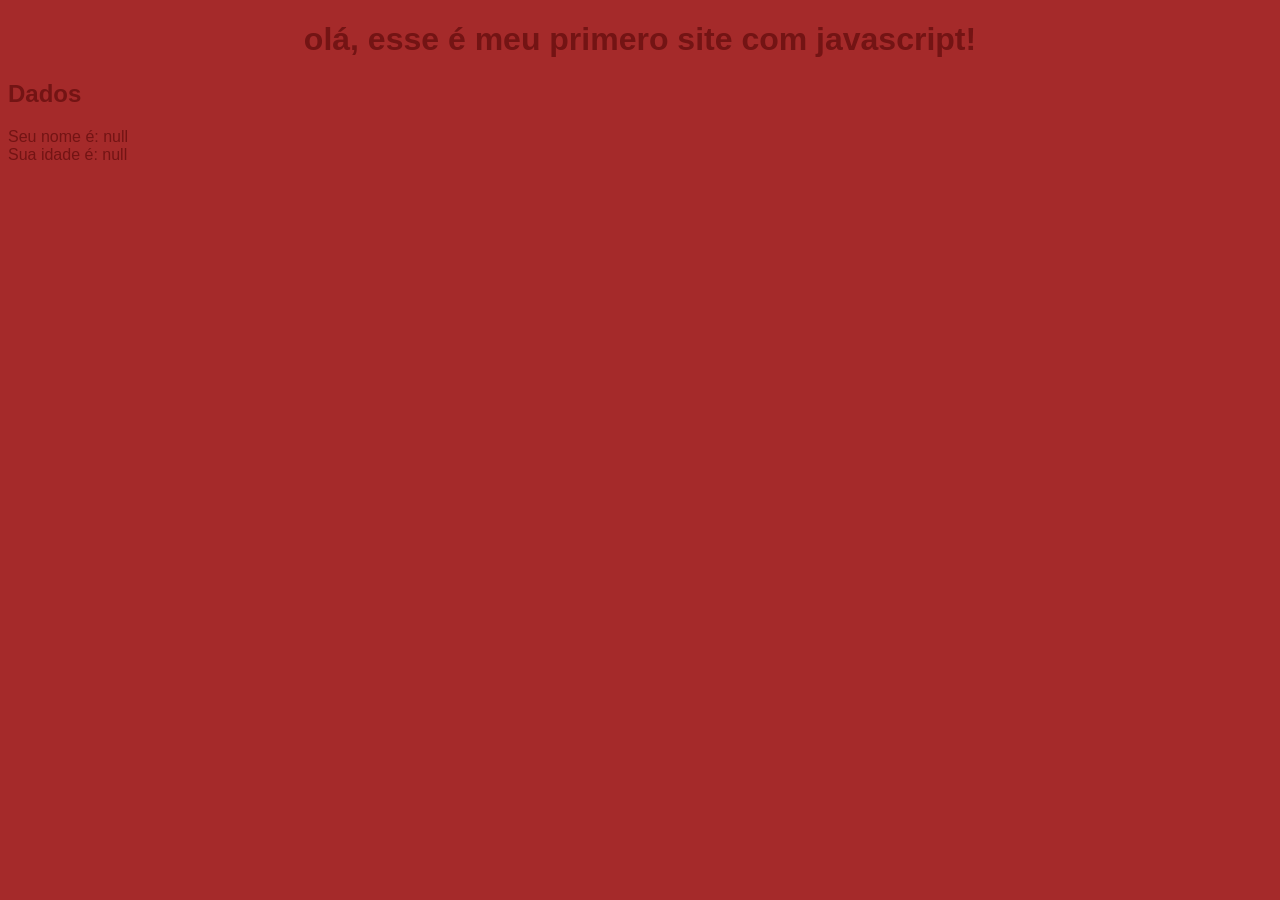
<file: ex001/index.html>
<!DOCTYPE html>
<html lang="pt-br">
<head>
    <meta charset="UTF-8">
    <meta name="viewport" content="width=device-width, initial-scale=1.0">
    <title> javascript</title>
    <link rel="stylesheet" href="style.css">
</head>
<body>
    <h1>
        olá, esse é meu primero site com javascript!
    </h1>
    
    <h2>
        Dados
    </h2>

<script>
    var nome = window.prompt ('qual é seu nome?');
    var idade = window.prompt ('Qual sua idade?');


document.write(`Seu nome é: ${nome} <br>`);
document.write(`Sua idade é: ${idade} <br>`);


</script>


</body>
</html>
</file>
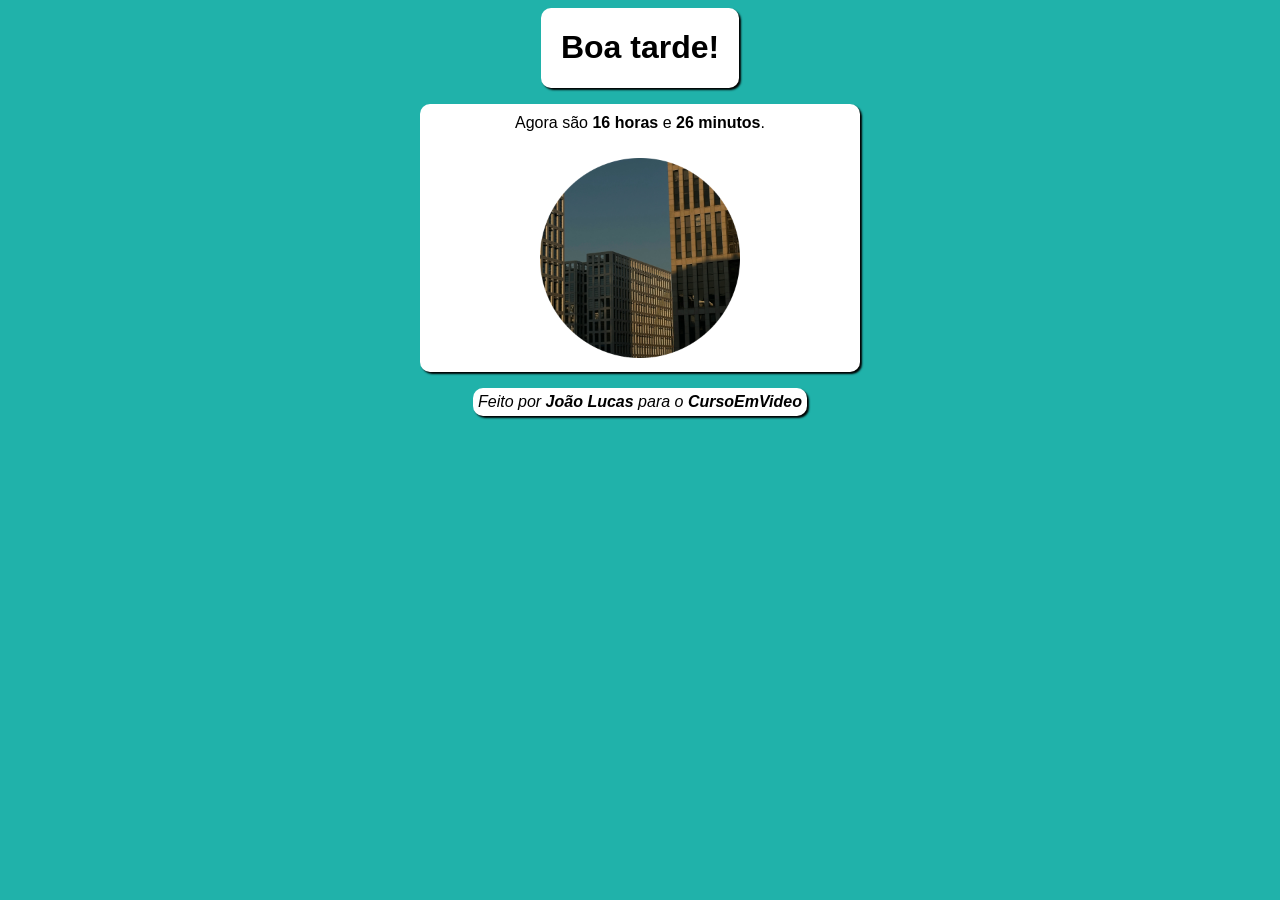
<file: desafios/desafio1/index.html>
<!DOCTYPE html>
<html lang="pt-br">
<head>
    <meta charset="UTF-8">
    <meta name="viewport" content="width=device-width, initial-scale=1.0">
    <title>Document</title>
    <link rel="stylesheet" href="style.css">
</head>
<body onload="carregar()">
    <header>
        <h1 id="titulo">Teste</h1>
    </header>
    <section>
        <div>
            <p id="textoh">Agora são ## horas</p>
        </div>
        <div id="imagem">
            <img id="foto"src="./imagens/denoite.jpg" alt="fotos de exemplificada">
        </div>
    </section>
    <footer>
        <p>
            Feito por<strong> <a href="https://github.com/Jolufeco" target="_blank" rel="external">João Lucas</a> </strong>para o <strong><a href="https://www.cursoemvideo.com/" target="_blank" rel="external">CursoEmVideo</a></strong>
        </p>
    </footer>

    <script src="script.js"></script>
</body>
</html>
</file>
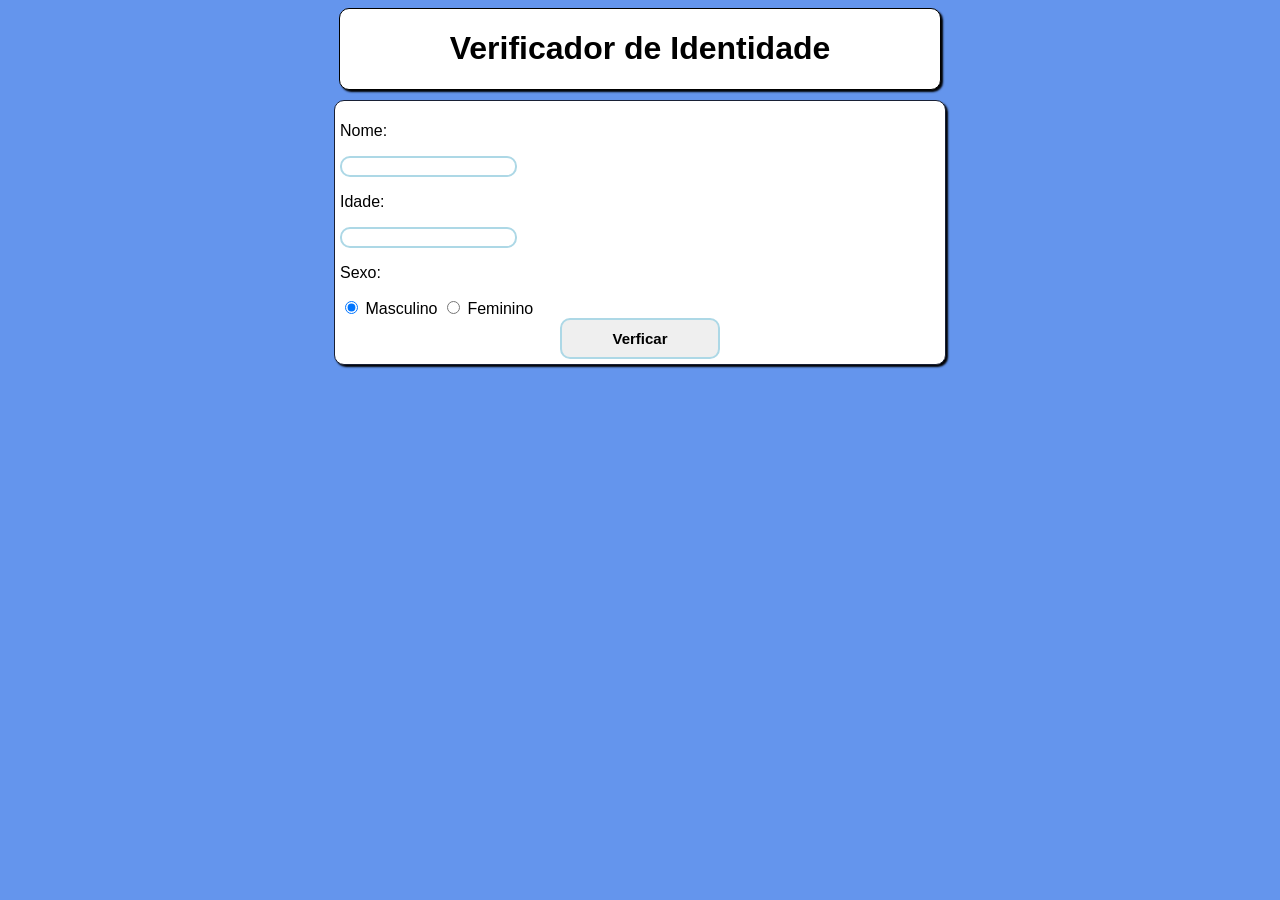
<file: desafios/desafio2/index.html>
<!DOCTYPE html>
<html lang="pt-br">
<head>
    <meta charset="UTF-8">
    <meta name="viewport" content="width=device-width, initial-scale=1.0">
    <title>Verificador de identidade</title>
    <link rel="stylesheet" href="style.css">
</head>
<body>
    <header>
        <h1>
            Verificador de Identidade
        </h1>
    </header>

    <section>
        <div>
            <p>Nome:</p>
            <input type="text" id="Nome">
        </div>
        <div>
            <p>Idade:</p>
            <input type="text" id="idade">
        </div>
        <div>
            <p>Sexo:</p>
            <input type="radio" name="bts" id="Mas" value="Mas" checked>
            <label for="Masculino">Masculino</label>

            <input type="radio" name="bts" id="Fem" value="Feminino">
            <label for="Fem">Feminino</label>
        </div>
        <div id="dados">

        </div>
        <div id="Verif">
            <input type="button" value="Verficar" id="Botao" onclick="verificar()">
        </div>

    </section>
    <footer>
        <p></p>
    </footer>

    <script src="./script.js"></script>
</body>
</html>
</file>
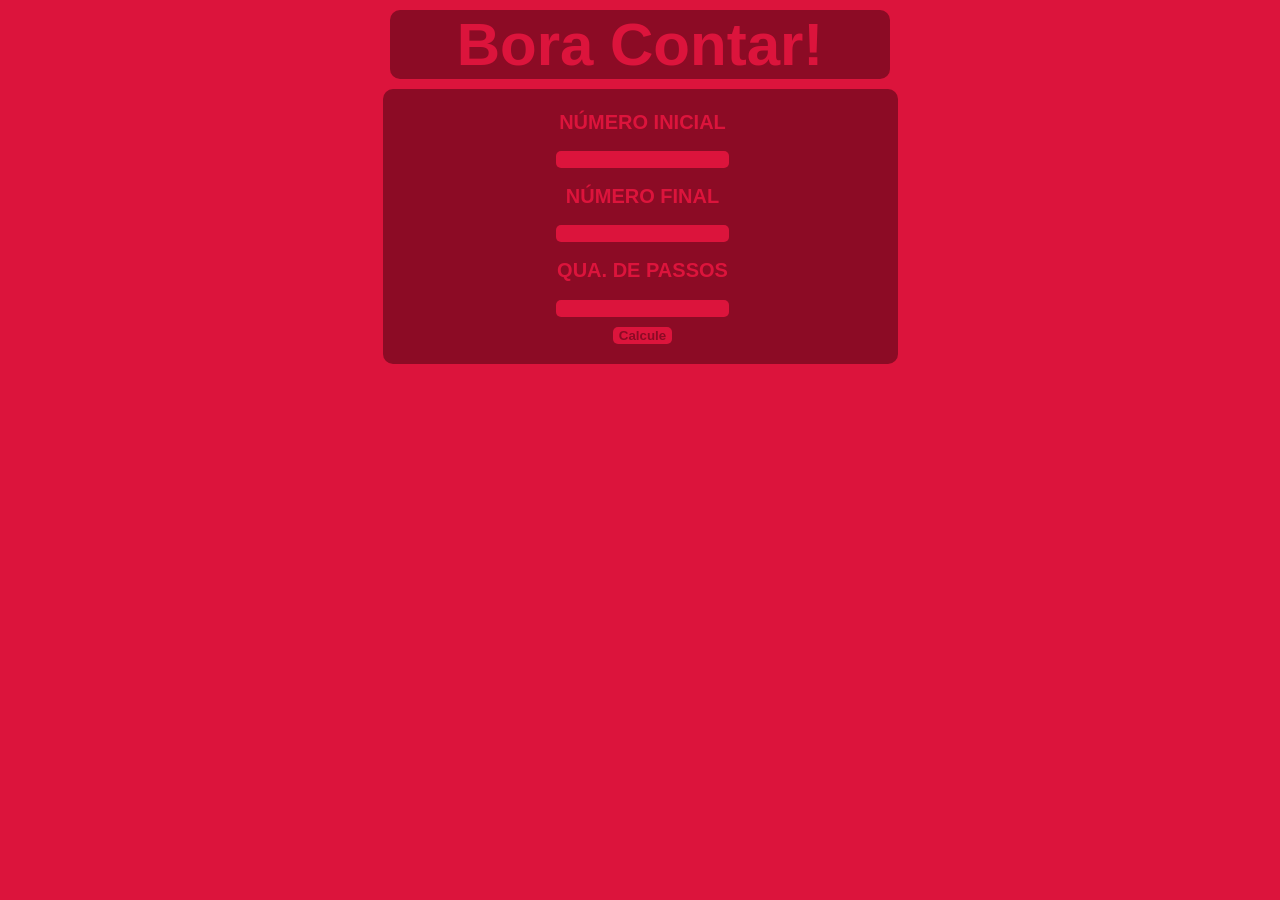
<file: desafios/desafio3/index.html>
<!DOCTYPE html>
<html lang="pt-br">
<head>
    <meta charset="UTF-8">
    <meta name="viewport" content="width=device-width, initial-scale=1.0">
    <title>Document</title>
    <link rel="stylesheet" href="style.css">
</head>
<body>
    <header><h1>Bora Contar!</h1></header>
    <section>
        <div>
            <h2>
            NÚMERO INICIAL
            </h2>
            <input type="number" name="" id="n1">
        </div>
        <div>
            <h2>
            NÚMERO FINAL
            </h2>
            <input type="number" id="n2">
        </div>
        <div>
            <h2>QUA. DE PASSOS</h2>
            <input type="number" id="n3">
        </div>
        <div>
            <input type="button" value="Calcule" id="verificar" onclick="calculo()">
        </div>
        <div id="local">
        </div>
    </section>

    <script src="code.js"></script>
</body>
</html>
</file>
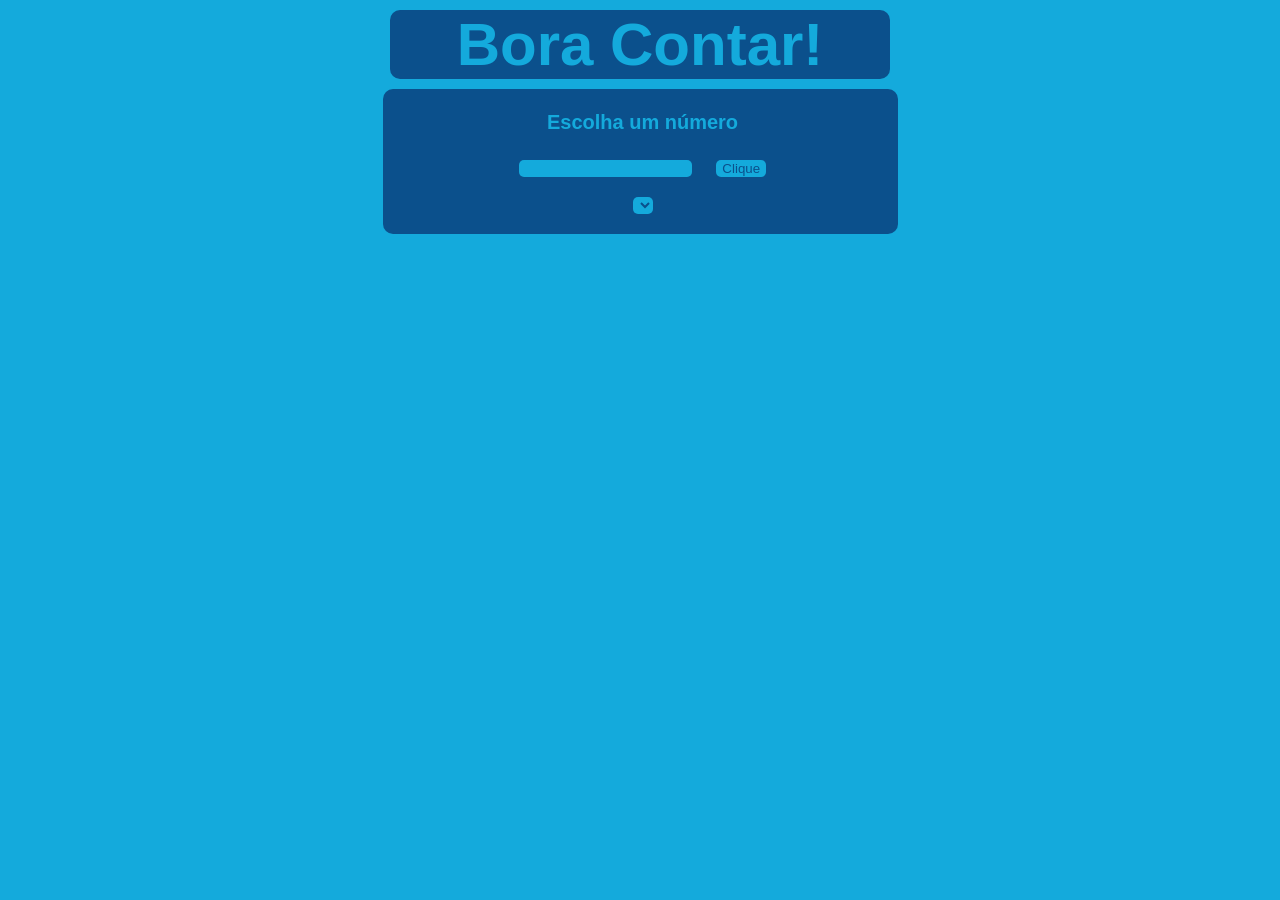
<file: desafios/desafio4/index.html>
<!DOCTYPE html>
<html lang="pt-br">
<head>
    <meta charset="UTF-8">
    <meta name="viewport" content="width=device-width, initial-scale=1.0">
    <title>Document</title>
    <link rel="stylesheet" href="style.css">
</head>
<body>
    <header><h1>Bora Contar!</h1></header>
    <section id="secao">
        <div>
            <h2>
            Escolha um número
            </h2>
            <input type="number" name="" id="n1">
            <input type="button" value="Clique" onclick="clicar()">
        </div>
       
           <select name="tabuada" id="setm" onmouseenter="mouseentra()" onmouseleave="mousesai()">
            
           </select>
       
    </section>

    <script src="code.js"></script>
</body>
</html>
</file>
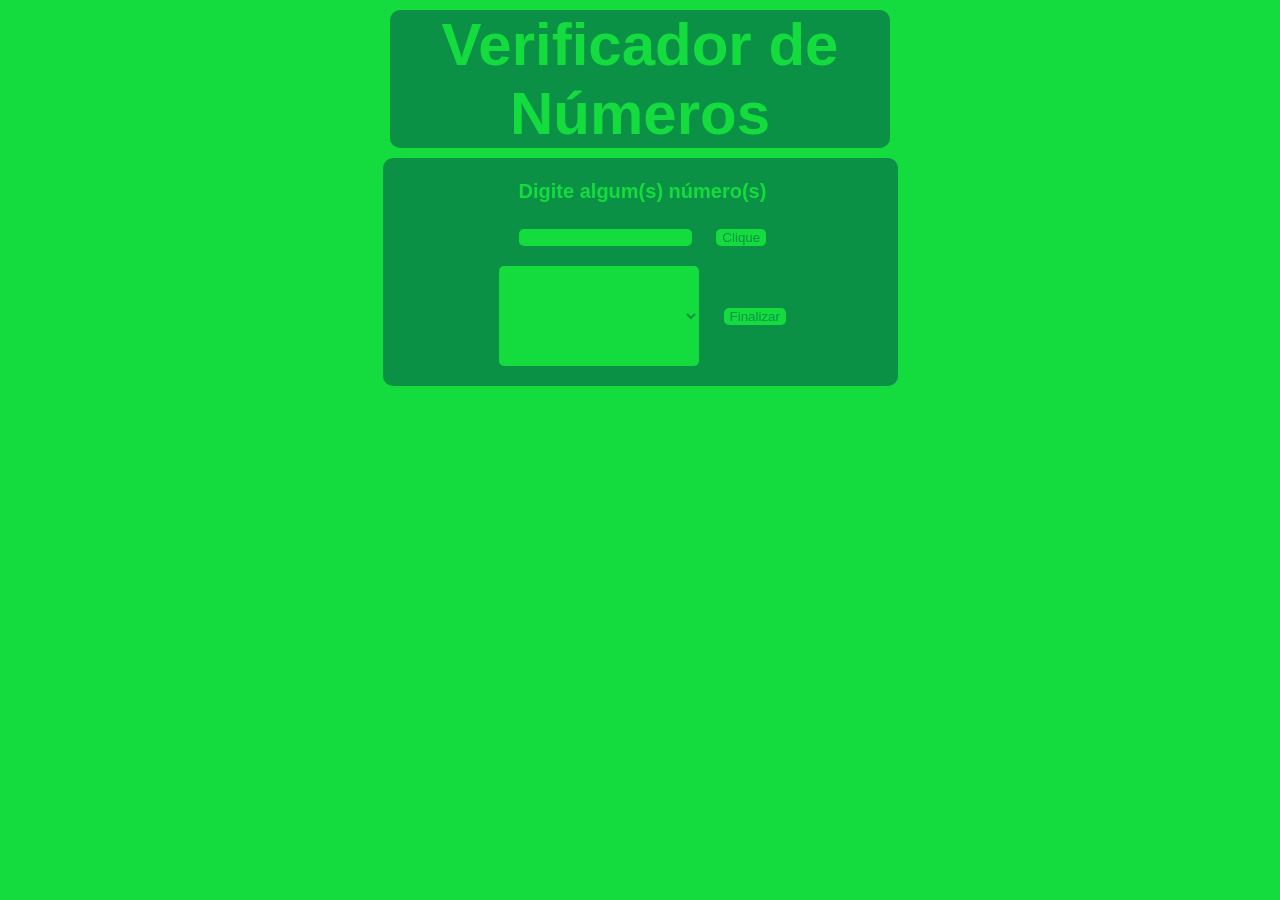
<file: desafios/desafio5/index.html>
<!DOCTYPE html>
<html lang="pt-br">
<head>
    <meta charset="UTF-8">
    <meta name="viewport" content="width=device-width, initial-scale=1.0">
    <title>Document</title>
    <link rel="stylesheet" href="style.css">
</head>
<body>
    <header><h1>Verificador de Números</h1></header>
    <section id="secao">
        <div>
            <h2>
            Digite algum(s) número(s)
            </h2>
            <input type="number" name="" id="n1">
            <input type="button" value="Clique" onclick="clicar()">
        </div>
       
           <select name="tabuada" id="res" onmouseenter="mouseentra()" onmouseleave="mousesai()">
            
           </select id="meuselect">
            <input type="button" value="Finalizar" onclick="finalizar()">
            <div id="msg">
        
            </div>
    </section>
    <script src="code.js"></script>
</body>
</html>
</file>
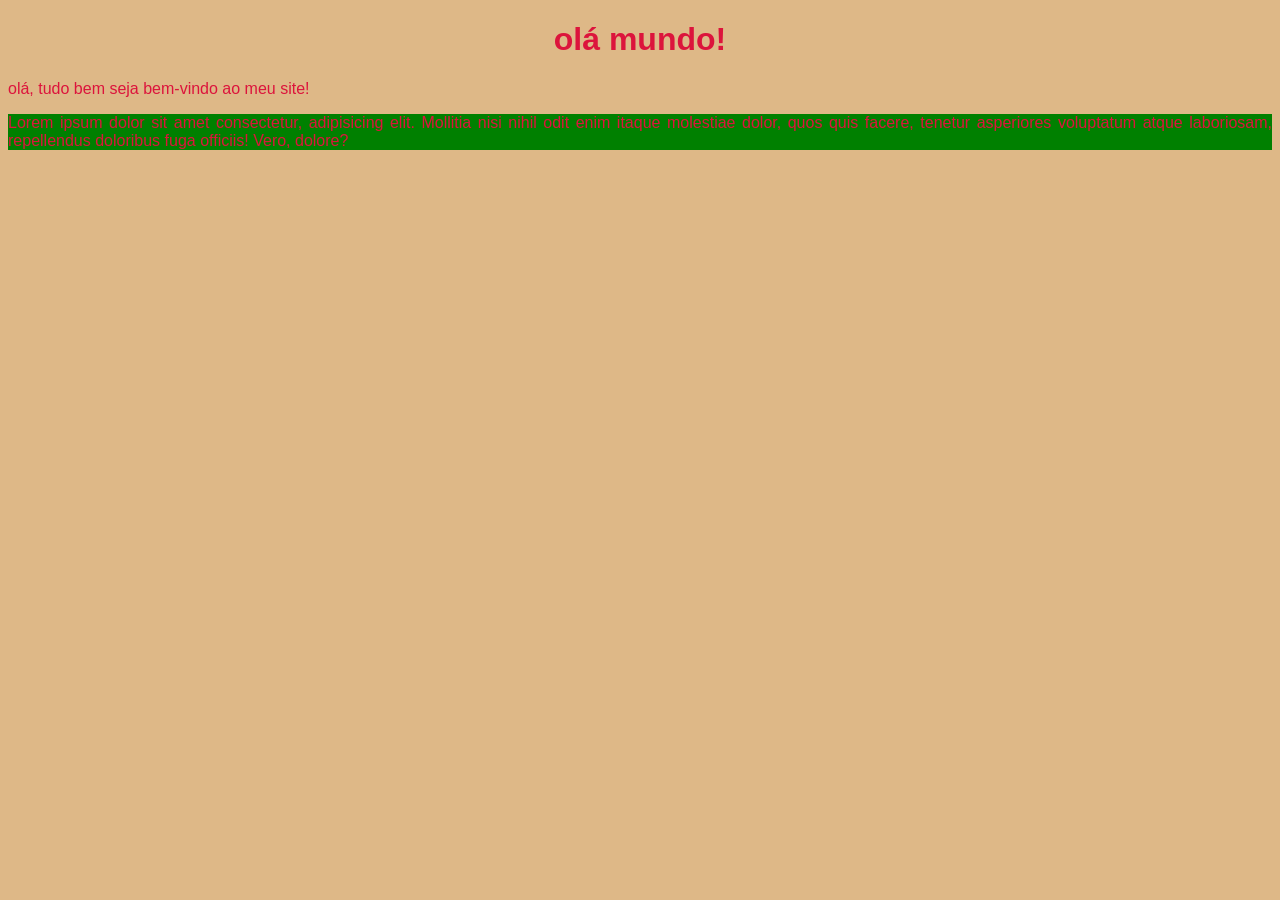
<file: Exercícios/ex002/index.html>
<!DOCTYPE html>
<html lang="pt-br">
<head>
    <meta charset="UTF-8">
    <meta name="viewport" content="width=device-width, initial-scale=1.0">
    <title>Document</title>
    <link rel="stylesheet" href="style.css">
</head>
<body>
    
<h1>
    olá mundo!
</h1>

<p>
    olá, tudo bem seja bem-vindo ao meu site!
</p>

<p >
    Lorem ipsum dolor sit amet consectetur, adipisicing elit. Mollitia nisi nihil odit enim itaque molestiae dolor, quos quis facere, tenetur asperiores voluptatum atque laboriosam, repellendus doloribus fuga officiis! Vero, dolore?
</p>
     
<script>
    var test = window.document.getElementsByTagName('p') [1]
    test.style.background= 'green'
</script>

</body>
</html>
</file>
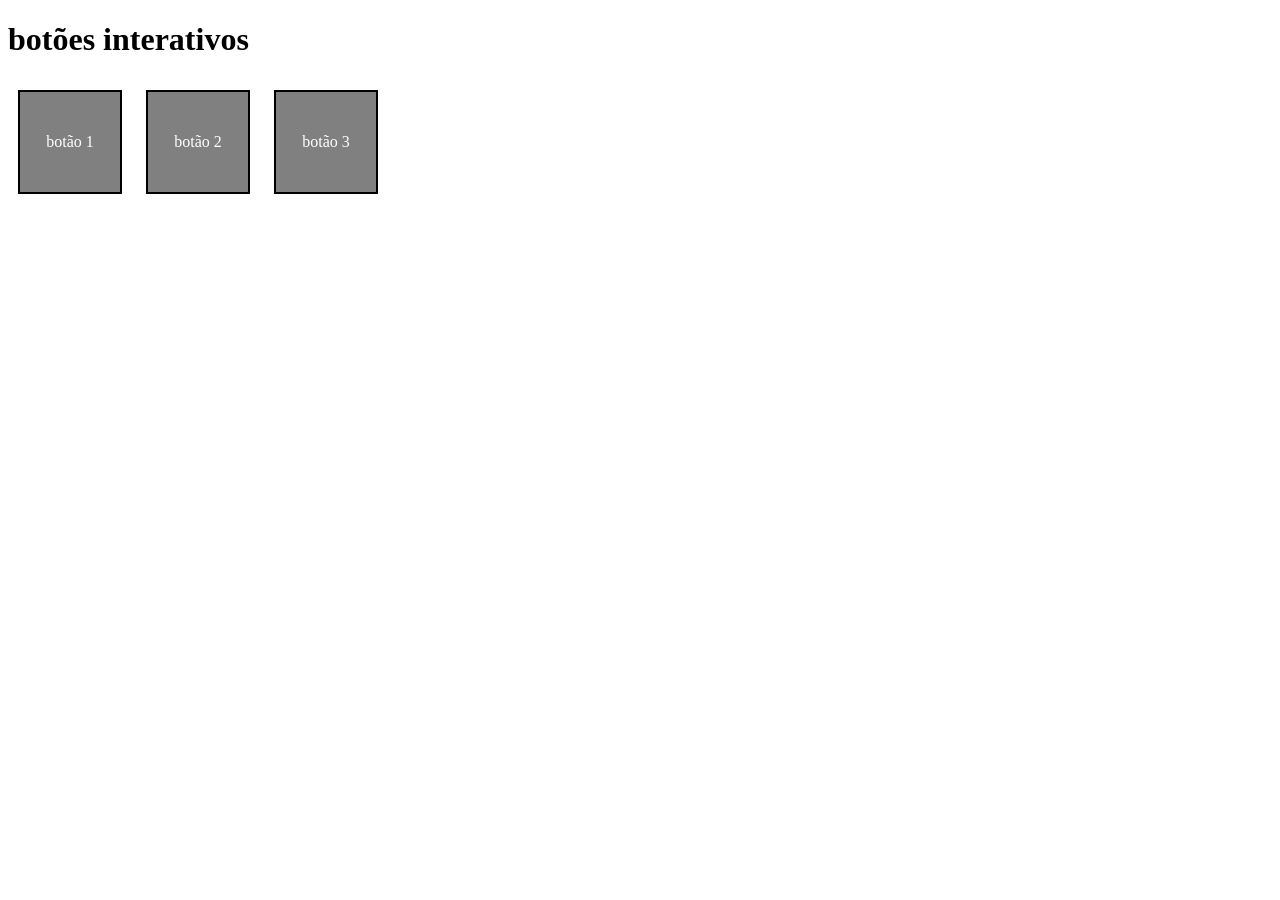
<file: Exercícios/ex003/index.html>
<!DOCTYPE html>
<html lang="pt-br">
<head>
    <meta charset="UTF-8">
    <meta name="viewport" content="width=device-width, initial-scale=1.0">
    <title>Document</title>
    <link rel="stylesheet" href="style.css">
<body>
    <h1>
        botões interativos
    </h1>
    <div id="1" onmousedown="pressionar()">
botão 1
    </div>
    <div id="2">
botão 2
    </div>
    <div id="3">
botão 3
    </div>
<script>


    function pressionar (){
        var a = document.getElementById("1");
        a.innerText = "clicou";
    }
</script>

</body>
</html>
</file>
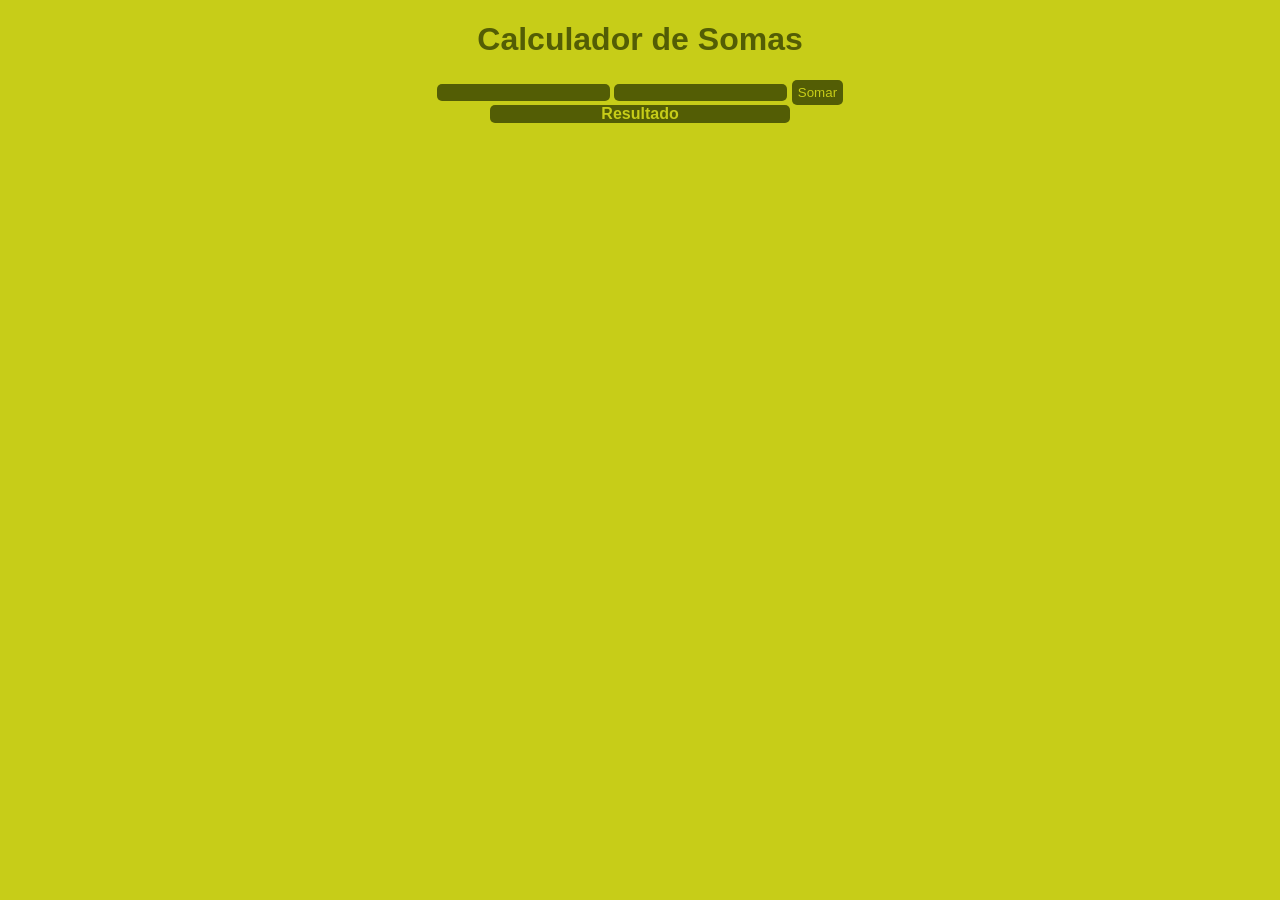
<file: Exercícios/ex004/index.html>
<!DOCTYPE html>
<html lang="pt-br">
<head>
    <meta charset="UTF-8">
    <meta name="viewport" content="width=device-width, initial-scale=1.0">
    <title>Document</title>
    <link rel="stylesheet" href="style.css">
</head>
<body>
    <h1>
        Calculador de Somas
    </h1>
    <input type="number" id="n1">
    <input type="number" id="n2">
<button id="botao" onclick="clicar()"> Somar</button>
    <div id="soma"> Resultado</div>

    <script>
        function clicar() {
          var a = document.getElementById('n1')
          var b = document.getElementById('n2')
          var s = document.getElementById('soma')
            var numb1 = Number(a.value)
            var numb2 = Number(b.value)
            var res = numb1 + numb2 

            s.innerText = `A soma de ${numb1} e ${numb2} é igual a ${res}`

            
            
            
        }

    </script>
</body>
</html>
</file>
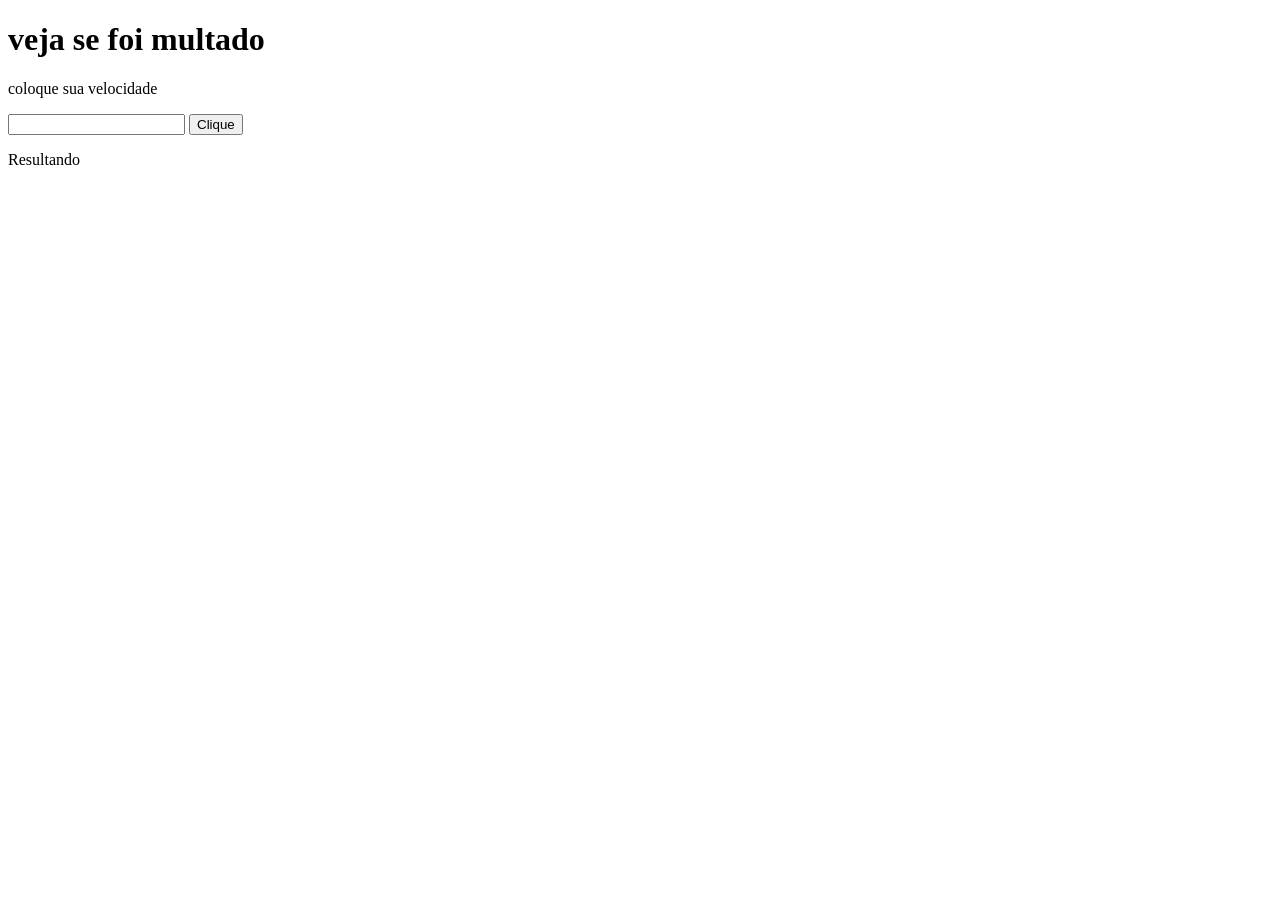
<file: Exercícios/aula011/ex001/index.html>
<!DOCTYPE html>
<html lang="pt-br">
<head>
    <meta charset="UTF-8">
    <meta name="viewport" content="width=device-width, initial-scale=1.0">
    <title>Document</title>
</head>
<body>
    <h1>veja se foi multado
    </h1>

    <p>
        coloque sua velocidade
    </p>
    <input type="number" id="num">
    <input type="button" value="Clique" onclick="Calcular()">
    <p id="resultado">Resultando</p>

<script>
    function Calcular(){
        var n1 = document.getElementById('num');
        var resf = document.getElementById('resultado');
        var textn1 = Number(n1.value);
        resf.innerText = `Sua velocidade era de ${textn1}km/h.`
        
        if (textn1 > 50) {
            resf.innerHTML += `<p>Você foi <strong> multado! </strong></p>`
        }
        
    }



</script>

</body>
</html>
</file>
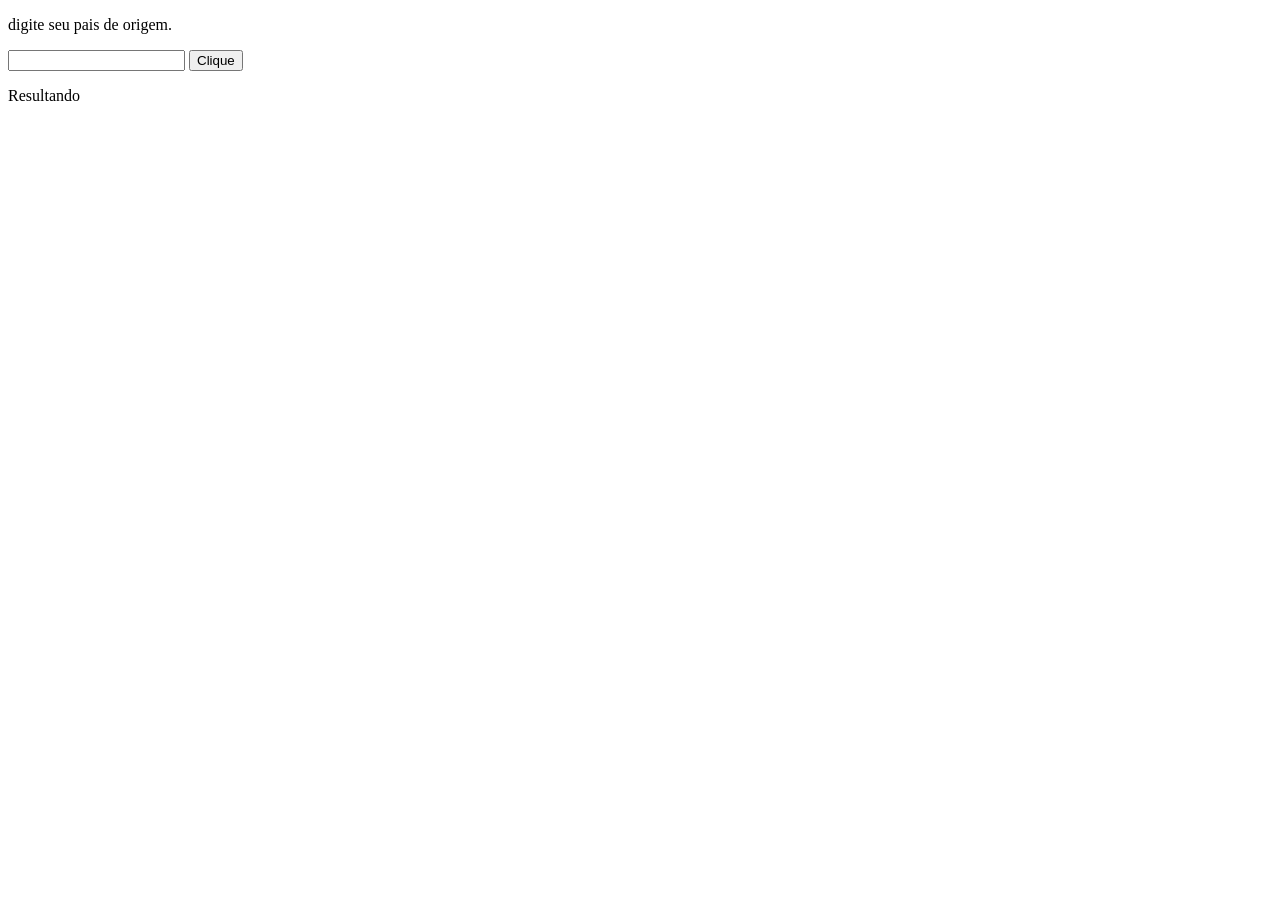
<file: Exercícios/aula011/ex002/index.html>
<!DOCTYPE html>
<html lang="pt-br">
<head>
    <meta charset="UTF-8">
    <meta name="viewport" content="width=device-width, initial-scale=1.0">
    <title>Document</title>
</head>
<body>
    
    <p>
        digite seu pais de origem.
    </p>
    <input type="text" id="Textp">
    <button onclick="clique()">Clique</button>
    <p id="res">Resultando</p>

    <script>
        function clique() {
                    var a = document.getElementById('Textp')
                    var b = document.getElementById('res')
                    var text = a.value;

                    if (text == 'Brasil') {
                        b.innerHTML = `Você é Brasileiro`
                    } else {
                        b.innerHTML = `Você é Estrangeiro`
                    }
                   


        }
    </script>

</body>
</html>
</file>
<file: ex001/style.css>
@charset "UTF-8";

body{
    background-color: brown;
    font: normal normal 1em "Arial", sans-serif;
    color: rgb(115, 20, 20);
}


h1 {
    text-align:center;
}



div {
    background-color: rgb(115, 20, 20);
    color: brown;
    height: 300px;
    width: 600px;
    margin: auto;
}
</file>
<file: desafios/desafio1/style.css>
@charset "UTF-8";

body {
    background-color: lightseagreen;
    font-family: Arial, Helvetica, sans-serif;
    text-align: center;
}

header {
    background-color: white;
    display: inline-block;
    padding: 0px 20px 0px;
    border-radius: 10px;
    box-shadow: 2px 2px 2px;
}

section {
   background-color: rgb(255, 255, 255);
   padding: 0px 20px 0px;
   border-radius: 10px;
   width: 400px;
   margin: auto;
   margin-top: 10px;
   box-shadow: 2px 2px 2px;

}

footer > p {
    font-style: italic;
    background-color: white;
    box-shadow: 2px 2px 2px;
    padding: 5px;
    display: inline-block;
    border-radius: 10px;
}

#textoh {
    padding: 10px;
}

img {
    height: 200px;
    margin-bottom: 10px;
}

a {
    text-decoration: none;
    color: black;
}

a:hover {
text-decoration: underline;
}
</file>
<file: desafios/desafio2/style.css>
body {
    background-color: cornflowerblue;
    font-family:Arial, Helvetica, sans-serif;
}

header {
    background-color: rgb(255, 255, 255);
    min-width: 250px;
    max-width: 600px;
    margin: auto;
    margin-bottom: 10px;
    border: 1px ;
    border-radius: 10px;
    text-align: center;
    border: 1px solid black;
    box-shadow: 2px 2px 2px;
}

section {
    background-color: rgb(255, 255, 255);
    min-width: 250px;
    max-width: 600px;
    margin: auto;
    padding: 5px;
    border-radius: 10px;
    box-shadow: 2px 2px 2px;
    border: 1px solid rgb(24, 32, 53);
}



input {
    border-radius: 10px;
    border: 2px solid lightblue;
}

input:hover {
    background-color: beige;
    border: 2px solid black;

}
#Botao {
    display: block;
    margin: auto;
    padding: 10px 50px 10px;
    font-size: 15px;  
    font-weight: 600;  
}


img {
    display: block;
    margin: auto;
}
</file>
<file: desafios/desafio3/style.css>
* {
    user-select: none;
}

body {
    background-color: var(--cor2);
    font-family: Arial, Helvetica, sans-serif;
}

h1 {
    margin: 10px;
}

header {
    background-color: var(--cor1);
    color: var(--cor2);
    border-radius: 10px;
    min-width: none;
    max-width: 500px;
    margin: auto;
    text-align: center;
    font-size: 30px;
}

h2 {
    font-size: 20px;
}

:root {
   --cor1: rgb(140, 11, 37);
   --cor2: crimson;
   --cor3:rgb(191, 21, 55);
}

section {
    background-color: var(--cor1);
    border-radius: 10px;
    padding: 5px 5px 10px 10px;
    color: var(--cor2);
    text-align: center;
    min-width: none;
    max-width: 500px;
    margin: auto;
}

input {
    background-color: var(--cor2);
    border: none;
    border-radius: 5px;
    color: var(--cor1);
}

input::-webkit-outer-spin-button,
input::-webkit-inner-spin-button {
  -webkit-appearance: none;
  margin: 0;
}

input:hover {
    background-color: var(--cor3);
}

#verificar {
    color: var(--cor1);
    font-weight: 900;
    margin: 10px;
}
</file>
<file: desafios/desafio4/style.css>
* {
    user-select: none;
}

body {
    background-color: var(--cor2);
    font-family: Arial, Helvetica, sans-serif;
}

h1 {
    margin: 10px;
}

header {
    background-color: var(--cor1);
    color: var(--cor2);
    border-radius: 10px;
    min-width: none;
    max-width: 500px;
    margin: auto;
    text-align: center;
    font-size: 30px;
}

h2 {
    font-size: 20px;
}

:root {
   --cor1: rgb(11, 80, 140);
   --cor2: rgb(20, 170, 220);
   --cor3:rgb(35, 86, 226);
}

section {
    background-color: var(--cor1);
    border-radius: 10px;
    padding: 5px 5px 10px 10px;
    color: var(--cor2);
    text-align: center;
    min-width: none;
    max-width: 500px;
    margin: auto;
}

input, select, option {
    background-color: var(--cor2);
    border: none;
    border-radius: 5px;
    color: var(--cor1);
    margin: 10px;
}

input::-webkit-outer-spin-button,
input::-webkit-inner-spin-button {
  -webkit-appearance: none;
  margin: 0;
}

input:hover {
    background-color: var(--cor3);
    color: white;
}

#verificar {
    color: var(--cor1);
    font-weight: 900;
    margin: 10px;
}
</file>
<file: desafios/desafio5/style.css>
* {
    user-select: none;
}

body {
    background-color: var(--cor2);
    font-family: Arial, Helvetica, sans-serif;
}

h1 {
    margin: 10px;
}

header {
    background-color: var(--cor1);
    color: var(--cor2);
    border-radius: 10px;
    min-width: none;
    max-width: 500px;
    margin: auto;
    text-align: center;
    font-size: 30px;
}

h2 {
    font-size: 20px;
}

:root {
   --cor1: rgb(11, 145, 69);
   --cor2: rgb(20, 220, 63);
   --cor3:rgb(19, 137, 29);
}

section {
    background-color: var(--cor1);
    border-radius: 10px;
    padding: 5px 5px 10px 10px;
    color: var(--cor2);
    text-align: center;
    min-width: none;
    max-width: 500px;
    margin: auto;
}


input, select, option {
    background-color: var(--cor2);
    border: none;
    border-radius: 5px;
    color: var(--cor1);
    margin: 10px;
    text-align: center;
} 

select {
    width: 200px;
    height: 100px;
}

input::-webkit-outer-spin-button,
input::-webkit-inner-spin-button {
  -webkit-appearance: none;
  margin: 0;
}

input:hover {
    background-color: var(--cor3);
    color: white;
}

#verificar {
    color: var(--cor1);
    font-weight: 900;
    margin: 10px;
}
</file>
<file: Exercícios/ex002/style.css>
body {
    background-color: burlywood;
    font-family: Arial, Helvetica, sans-serif;
    color: crimson;
}

h1 {
   text-align: center;
}

p {
    text-align: justify;
}
</file>
<file: Exercícios/ex003/style.css>
div {
    width: 100px;
    height:100px;
    line-height: 100px;
    background-color: gray;
    text-align: center;
    margin: 10px;
    display: inline-block;
    border: 2px solid black;
    color: white;
}
</file>
<file: Exercícios/ex004/style.css>
body {
    font: normal bold 1em arial;
    background-color: var(--font-color1);
    text-align: center;
}

h1 {
    color: var(--font-color2);
}

button {
    color: var(--font-color1);
    border-radius: 5px;
    border: none;
    background-color: var(--font-color2);
    height: 25px;
}

:root {
    --font-color1 : rgb(199, 205, 24);
    --font-color2 : rgb(83, 93, 5);
}


input {
    border: none;
    border-radius: 5px;
    color: var(--font-color1);
    background-color: var(--font-color2);
}

input::-webkit-outer-spin-button,
input::-webkit-inner-spin-button {
  -webkit-appearance: none;
  margin: 0;
}

div {
    color: var(--font-color1);
    background-color: var(--font-color2);
    width: 300px;
    text-align: center;
    border-radius: 5px;
    margin: auto;
}
</file>
